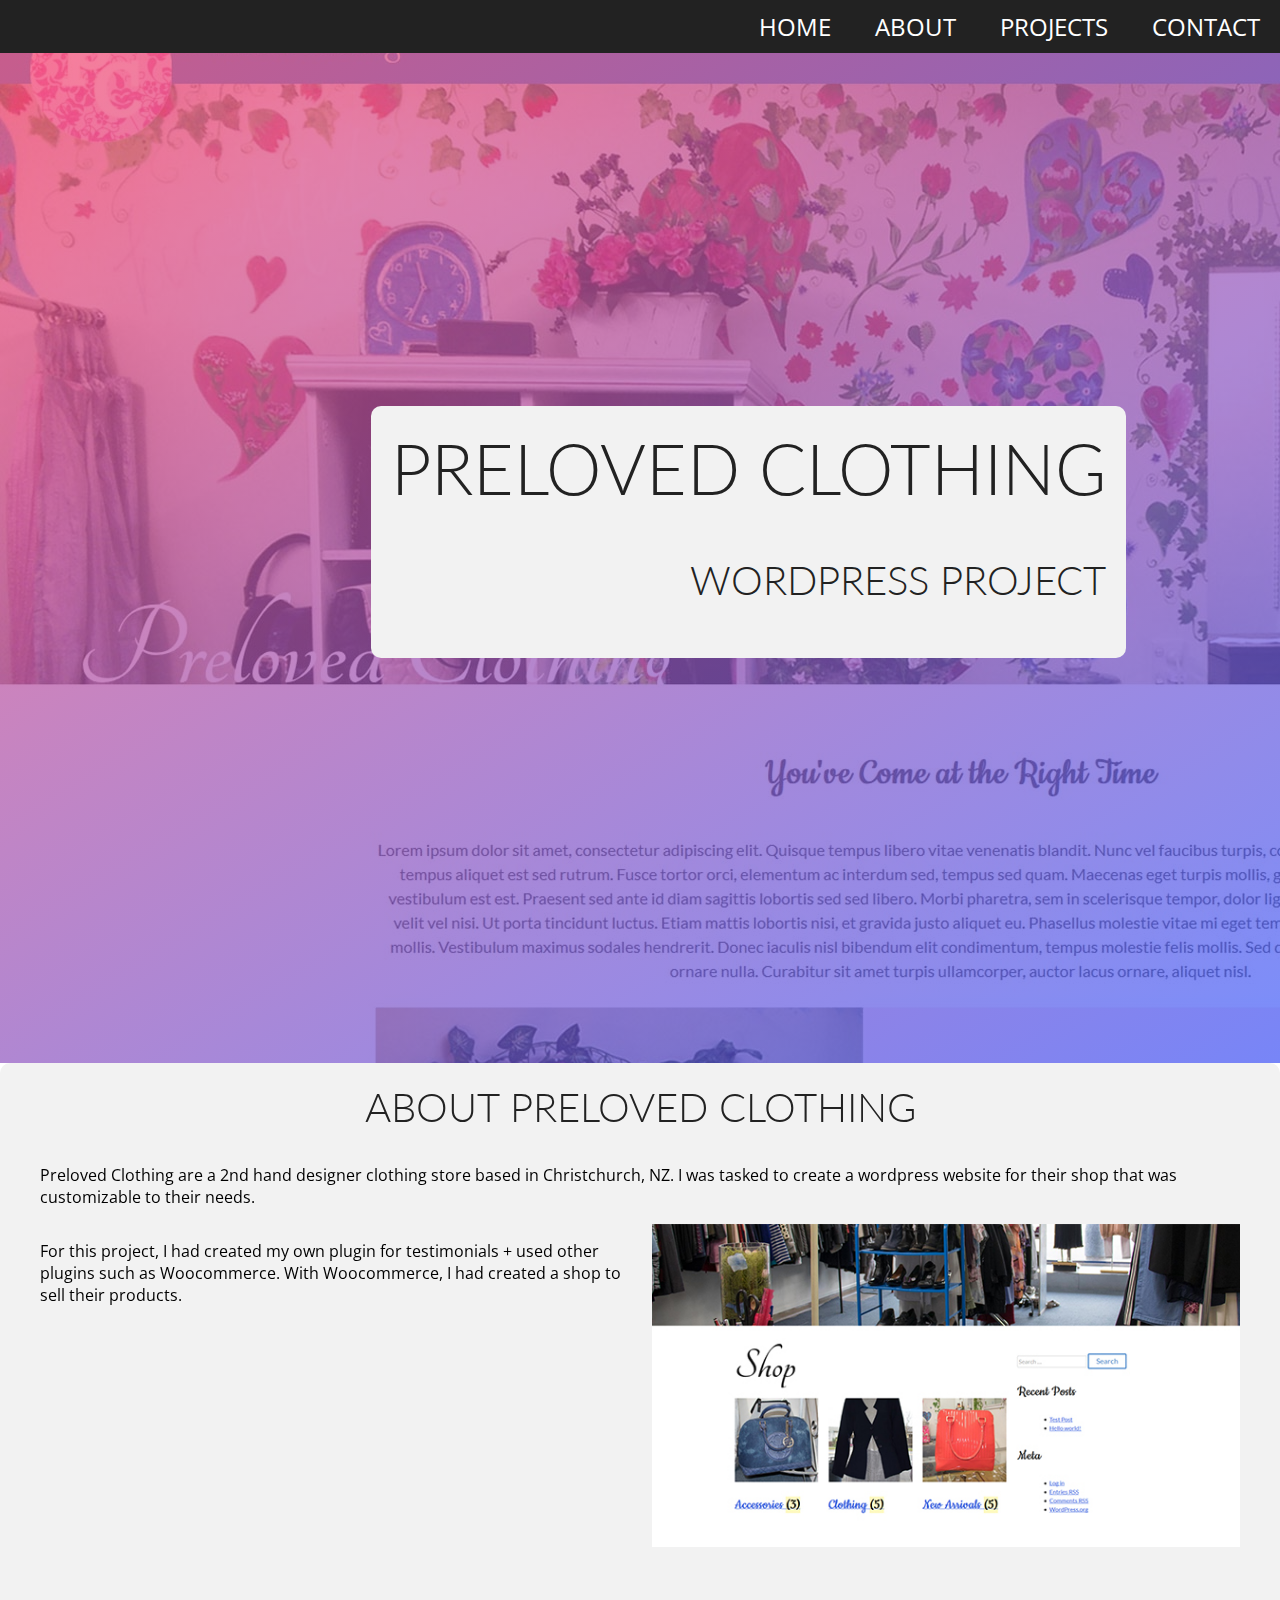
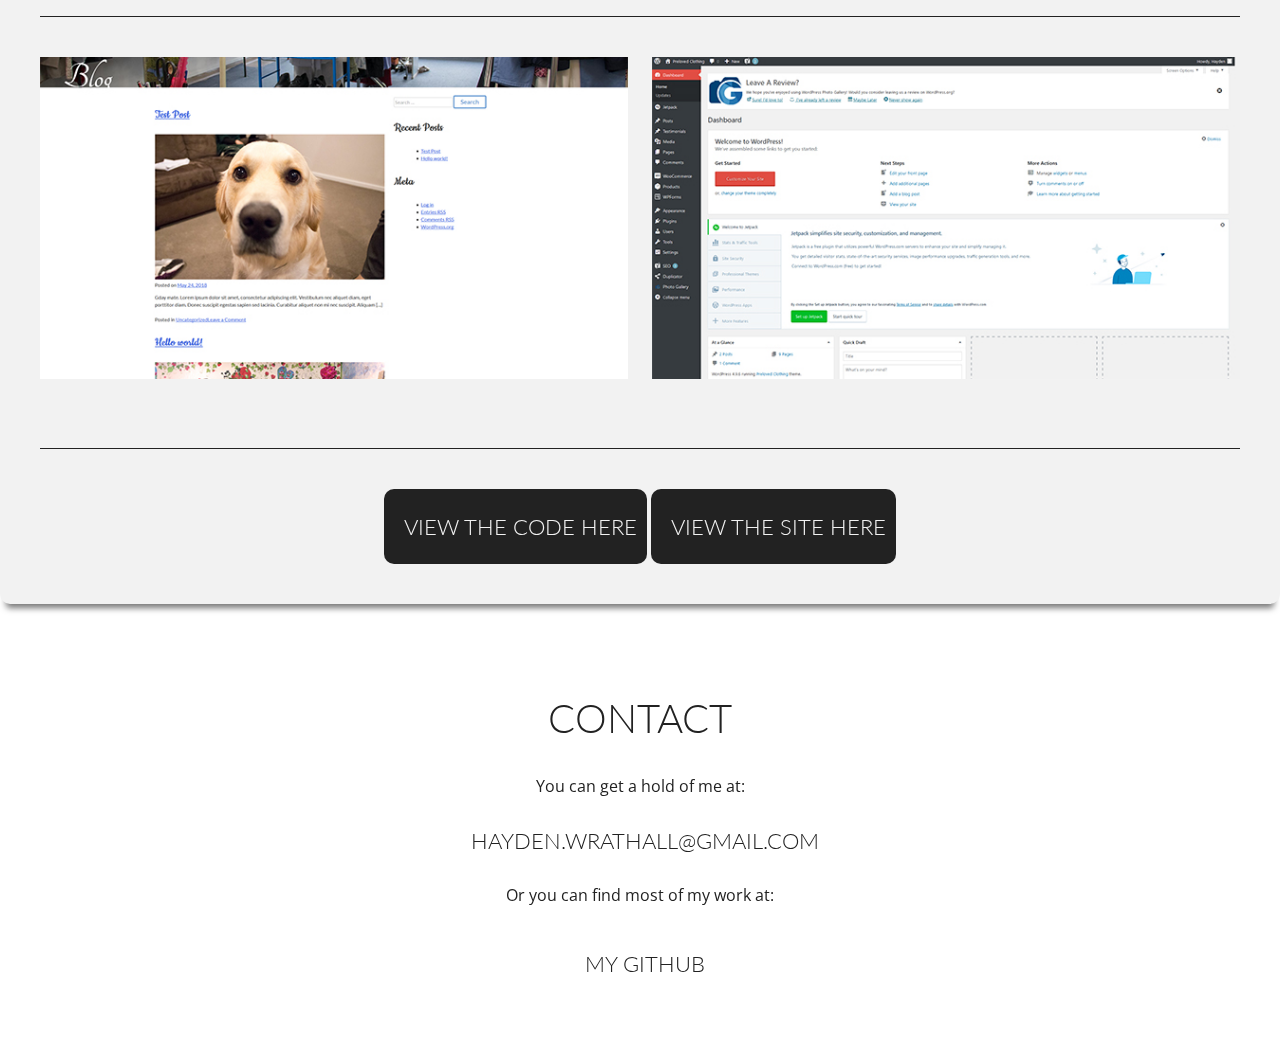
<file: preloved-clothing.html>
<!DOCTYPE html>
<!--[if lt IE 7]>      <html class="no-js lt-ie9 lt-ie8 lt-ie7"> <![endif]-->
<!--[if IE 7]>         <html class="no-js lt-ie9 lt-ie8"> <![endif]-->
<!--[if IE 8]>         <html class="no-js lt-ie9"> <![endif]-->
<!--[if gt IE 8]><!--> <html class="no-js"> <!--<![endif]-->
    <head>
        <meta charset="utf-8">
        <meta http-equiv="X-UA-Compatible" content="IE=edge">
        <title></title>
        <meta name="description" content="">
        <meta name="viewport" content="width=device-width, initial-scale=1">
        <link href="https://fonts.googleapis.com/css?family=Lato:300,400,700|Open+Sans:400,700" rel="stylesheet"> 
        <link rel="stylesheet" href="https://use.fontawesome.com/releases/v5.0.13/css/all.css" integrity="sha384-DNOHZ68U8hZfKXOrtjWvjxusGo9WQnrNx2sqG0tfsghAvtVlRW3tvkXWZh58N9jp"
            crossorigin="anonymous">
        <link rel="stylesheet" href="setup.css">
        <link rel="stylesheet" href="style.css">
    </head>
    <body>
        <!--[if lt IE 7]>
            <p class="browsehappy">You are using an <strong>outdated</strong> browser. Please <a href="#">upgrade your browser</a> to improve your experience.</p>
        <![endif]-->
        <div id="page">
            <header>
                <nav>
                    <ul>
                        <li><a href="index.html" id="HomeScroll">Home</a></li>
                        <li><a href="index.html#about-page-catcher" id="AboutScroll">About</a></li>
                        <li><a href="index.html#project-page-catcher" id="ProjectsScroll">Projects</a></li>
                        <li><a href="index.html#contact" id="ContactScroll">Contact</a></li>
                    </ul>
                </nav>
            </header>
            <div id="intro" class="preloved-intro">
                <div id="intro-mask" class="preloved-mask"></div>
                <div id="intro-box" class="project-title-box">
                    <h1>Preloved Clothing</h1>
                    <h2>Wordpress Project</h2>
                </div><!-- / intro box -->
            </div><!-- / remix intro -->

            
            <div class="page-content">
                <div class="project-story">
                    <div class="holder">
                        <h2>About Preloved Clothing</h2>
                        <p>Preloved Clothing are a 2nd hand designer clothing store based in Christchurch, NZ. I was tasked to create a wordpress website for their shop that was customizable to their needs.</p>
                        <div class="row">
                            <div class="column column-6">
                                <p>For this project, I had created my own plugin for testimonials + used other plugins such as Woocommerce. With Woocommerce, I had created a shop to sell their products.</p>
                            </div><!-- / column -->
                            <div class="column column-6">
                                <img src="img/preloved/preloved2.jpg" alt="Preloved Clothing Shop Page">
                            </div><!-- / column -->
                        </div><!-- / row -->
                        <div class="row">
                            <div class="column column-6">
                                <img src="img/preloved/preloved3.jpg" alt="Preloved Clothing Blog Page">
                            </div><!-- / column -->
                            <div class="column column-6">
                                <img src="img/preloved/preloved4.jpg" alt="Preloved Clothing Dashboard Page">
                            </div><!-- / column -->
                        </div><!-- / row -->
                        <div class="button-container">
                            <a href="https://github.com/Verstarker/preloved-clothing/tree/master" target="_blank">
                                <div class="project-github-link">
                                    <i class="fab fa-github"></i><h3>View the code here</h3>
                                </div><!-- / github link -->
                            </a>
                            <a href="http://hayden.wrathall.yoobee.net.nz/preloved-clothing/" target="_blank">
                                <div class="project-live-link">
                                    <i class="fas fa-desktop"></i><h3>View the site here</h3>
                                </div><!-- / project live link -->
                            </a>
                        </div><!-- / button container -->
                    </div><!-- / holder -->
                </div><!-- / project story -->


                <footer id="contact">
                    <div class="holder">
                        <h2>Contact</h2>
                        <div class="footer-text">
                            You can get a hold of me at:
                        </div><!-- / footer text -->
                        <h3 class="email-link">
                            <a href="mailto:hayden.wrathall@gmail.com">Hayden.Wrathall@gmail.com</a>
                        </h3>
                        <div class="footer-text">
                            Or you can find most of my work at:
                        </div><!-- / footer text -->
                        <a href="https://github.com/Verstarker" target="_blank">
                            <div class="github-link">
                                <i class="fab fa-github"></i><h3>My Github</h3>
                            </div><!-- / github link -->
                        </a>
                    </div><!-- / holder -->
                </footer><!-- / contact -->
            </div><!-- / page content -->
        </div><!-- / page -->
<script src="https://code.jquery.com/jquery-3.3.1.min.js" integrity="sha256-FgpCb/KJQlLNfOu91ta32o/NMZxltwRo8QtmkMRdAu8="
    crossorigin="anonymous"></script>
    <script src="main.js"></script>
    </body>
</html>
</file>
<file: setup.css>
html { background-color: #fff; }
body { background-color: #222; margin: 0; font-family: 'Open Sans', sans-serif; text-rendering: optimizeLegibility;
  -webkit-font-smoothing: antialiased;
  -moz-osx-font-smoothing: grayscale;}

h1, h2, h3, h4, h5, h6 { font-family: 'Lato', sans-serif; color: #f2f2f2; margin-top: 0; text-transform: uppercase; font-weight: 300; }
h1 { font-size: 70px; text-align: right; }
h2 { font-size: 40px; }
h3 { font-size: 22px; }
h4 { font-size: 18px; }
h5 { font-size: 18px; }
h6 { font-size: 16px; }

a { text-decoration: none; cursor: pointer; color: #fff; }

a,
.github-link h3,
.project-github-link,
.github-link,
.email-link,
.project-live-link {
  transition: all, .3s, linear
}

button { border: none; cursor: pointer; }
button:hover { transform: translateY(-1px); box-shadow: 0 7px 14px rgba(50,50,93,.1), 0 3px 6px rgba(0,0,0,.08); }
button:focus { outline: 0; }

ul, li { margin: 0; padding: 0; list-style-type: none; }

.holder {
    position: relative;
    max-width: 1240px;
    margin: 0 auto;
    padding: 40px;
}

.row { font-size:0; position:relative; }
.column {
  display:inline-block; vertical-align: top; font-size: 16px; min-height:1px;
}
.column img { max-width:100%; height:auto !important; }
    /* columns */

    .column-1   { width: 8.333333333333%; }
    .column-2   { width: 16.66666666667%; }
    .column-3   { width: 25%; }
    .column-4   { width: 33.33333333333%; }
    .column-5   { width: 41.66666666667%; }
    .column-6   { width: 50%; }
    .column-7   { width: 58.33333333333%; }
    .column-8   { width: 66.66666666667%; }
    .column-9   { width: 75% }
    .column-10  { width: 83.33333333333%; }
    .column-11  { width: 91.66666666667%; }
    .column-12  { width: 100%; }

    .column-10-2  { width:10%; }
    .column-15  { width:15%; }
    .column-20  { width:20%; }
    .column-25  { width:25%; }
    .column-30  { width:30%; }
    .column-35  { width:35%; }
    .column-40  { width:40%; }
    .column-45  { width:45%; }
    .column-50  { width:50%; }
    .column-55  { width:55%; }
    .column-60  { width:60%; }
    .column-65  { width:65%; }
    .column-70  { width:70%; }
    .column-75  { width:75%; }
    .column-80  { width:80%; }
    .column-85  { width:85%; }
    .column-90  { width:90%; }
    .column-95  { width:95%; }
    /* end columns */

    /* offsets */
    .row .offset-1   { margin-left: 8.5%; }
    .row .offset-2   { margin-left: 17%; }
    .row .offset-3   { margin-left: 25.5%; }
    .row .offset-4   { margin-left: 34%; }
    .row .offset-5   { margin-left: 42.5%; }
    .row .offset-6   { margin-left: 51%; }
    .row .offset-7   { margin-left: 59.5%; }
    .row .offset-8   { margin-left: 68%; }
    .row .offset-9   { margin-left: 76.5%; }
    .row .offset-10  { margin-left: 85%; }
    .row .offset-11  { margin-left: 93.5%; }
    /* end offsets */

@media only screen and (max-width: 680px) {
    .column {
        width: 100%;
    }
}

@media only screen and (max-width: 500px) {
    h1 {
        font-size: 48px;
    }

    h2 {
        font-size: 30px;
    }

    h3 {
        font-size: 16px;
    }

    .holder {
        padding: 20px;
    }
}
</file>
<file: style.css>
/*
 *
 * Navigation Bar
 *
 */

header {
    background: none;
    text-align: right;
    position: fixed;
    top: 0;
    width: 100%;
    z-index: 10;
    background: #222;
}

header li {
    padding: 10px;
    display: inline-block;
    text-transform: uppercase;
    font-size: 24px;
}

header li:hover {
    background: #f2f2f2;
}

header li:hover a {
    color: #222;
}

header li a {
    line-height: 0;
    padding: 10px;
}

/*
 *
 * Intro section
 *
 */

#intro {
    position: fixed;
    width: 100%;
    top: 0;
    left: 0;
    min-height: 1063px;
    z-index: -1;
}

#intro-mask, .project-mask {
    position: absolute;
    top: 0;
    left: 0;
    height: 100%;
    width: 100%;
}

.home-mask {
    background: rgb(71,65,170);
    background: -webkit-linear-gradient(59deg, rgba(71,65,170,0.5018207966780462) 0%, rgba(64,97,173,0.5074230375744048) 50%, rgba(0,212,255,0.499019676229867) 100%);
    background: -moz-linear-gradient(59deg, rgba(71,65,170,0.5018207966780462) 0%, rgba(64,97,173,0.5074230375744048) 50%, rgba(0,212,255,0.499019676229867) 100%);
    background: -o-linear-gradient(59deg, rgba(71,65,170,0.5018207966780462) 0%, rgba(64,97,173,0.5074230375744048) 50%, rgba(0,212,255,0.499019676229867) 100%);
    background: linear-gradient(149deg, rgba(71,65,170,0.5018207966780462) 0%, rgba(64,97,173,0.5074230375744048) 50%, rgba(0,212,255,0.499019676229867) 100%); 
}

.remix-mask {
    background: rgb(53,73,94);
    background: -webkit-linear-gradient(59deg, rgba(53,73,94,0.7) 0%, rgba(65,184,131,0.7) 100%);
    background: -moz-linear-gradient(59deg, rgba(53,73,94,0.7) 0%, rgba(65,184,131,0.7) 100%);
    background: -o-linear-gradient(59deg, rgba(53,73,94,0.7) 0%, rgba(65,184,131,0.7) 100%);
    background: linear-gradient(149deg, rgba(53,73,94,0.7) 0%, rgba(65,184,131,0.7) 100%);
}

.travel-mask {
    background: rgb(252,255,158);
    background: -webkit-linear-gradient(59deg, rgba(252,255,158,0.7) 0%, rgba(198,119,0,0.7) 100%);
    background: -moz-linear-gradient(59deg, rgba(252,255,158,0.7) 0%, rgba(198,119,0,0.7) 100%);
    background: -o-linear-gradient(59deg, rgba(252,255,158,0.7) 0%, rgba(198,119,0,0.7) 100%);
    background: linear-gradient(149deg, rgba(252,255,158,0.7) 0%, rgba(198,119,0,0.7) 100%);
}

.preloved-mask {
    background: rgb(252, 70, 107);
    background: -webkit-linear-gradient(59deg, rgba(252,70,107,0.7) 0%, rgba(63,94,251,0.7) 100%);
    background: -moz-linear-gradient(59deg, rgba(252,70,107,0.7) 0%, rgba(63,94,251,0.7) 100%);
    background: -o-linear-gradient(59deg, rgba(252,70,107,0.7) 0%, rgba(63,94,251,0.7) 100%);
    background: linear-gradient(149deg, rgba(252,70,107,0.7) 0%, rgba(63,94,251,0.7) 100%);
}

.safehouse-mask {
    background: rgb(228,34,34);
    background: -webkit-linear-gradient(59deg, rgba(228,34,34,0.7) 0%, rgba(0,167,198,0.7) 100%);
    background: -moz-linear-gradient(59deg, rgba(228,34,34,0.7) 0%, rgba(0,167,198,0.7) 100%);
    background: -o-linear-gradient(59deg, rgba(228,34,34,0.7) 0%, rgba(0,167,198,0.7) 100%);
    background: linear-gradient(149deg, rgba(228,34,34,0.7) 0%, rgba(0,167,198,0.7) 100%);
}

#intro-box {
    max-width: 1240px;
    margin: 0 auto;
    text-align: right;
    position: absolute;
    top: 50%;
    right: 12%;
    transform: translateY(-50%);
    display: flex;
    justify-content: end;
    flex-direction: column;
}

#intro-box h1 {
    display: inline-block;
}

.project-title-box {
    background: #f2f2f2;
    border-radius: 10px;
    padding: 20px;
}

.project-title-box h1, .project-title-box h2 {
    color: #222;
}

.page-content {
    margin-top: 1113px;
    background: #fff;
}

.home-intro {
    background: url(img/me.jpg) left center;
}

.remix-intro {
    background: url(img/remix/remix.png);
}

.preloved-intro {
    background: url(img/preloved/preloved.jpg);
}

.travel-intro {
    background: url(img/travelmate/travelmate.png);
}

.safehouse-intro {
    background: url(img/safehouse/safehouse.jpg);
}

/*
 *
 * About section
 *
 */

#about {
    background: #fff;
}

#about h2, .project-story h2 {
    text-align: center;
    color: #222;
}

#about .holder, .project-story .holder {
    top: -50px;
    padding-top: 20px;
    position: relative;
    border-radius: 10px;
    background: #f2f2f2;
    -webkit-box-shadow: 0 10px 6px -6px #777;
       -moz-box-shadow: 0 10px 6px -6px #777;
            box-shadow: 0 10px 6px -6px #777;
}

#about-page-catcher {
    position: absolute;
    height: 90px;
    top: -90px;
}

#about .about-text {
    padding: 0 20px;
}

#about .skill-list {
    font-family: 'Lato', sans-serif;
    font-size: 22px;
    font-weight: 300;
}

#about .skill-list li:before {
    content: '-';
    margin-right: 10px;
}

/*
 *
 * Projects section
 *
 */

#projects {
    position: relative;
    background-color: #690ccc;
    background-image: url("data:image/svg+xml,%3Csvg xmlns='http://www.w3.org/2000/svg' width='100%25' height='100%25' viewBox='0 0 100 60'%3E%3Cg %3E%3Crect fill='%23690ccc' width='11' height='11'/%3E%3Crect fill='%236e13cb' x='10' width='11' height='11'/%3E%3Crect fill='%237218c9' y='10' width='11' height='11'/%3E%3Crect fill='%23771dc8' x='20' width='11' height='11'/%3E%3Crect fill='%237b22c6' x='10' y='10' width='11' height='11'/%3E%3Crect fill='%237f26c5' y='20' width='11' height='11'/%3E%3Crect fill='%23832ac3' x='30' width='11' height='11'/%3E%3Crect fill='%23862ec2' x='20' y='10' width='11' height='11'/%3E%3Crect fill='%238a31c0' x='10' y='20' width='11' height='11'/%3E%3Crect fill='%238d35bf' y='30' width='11' height='11'/%3E%3Crect fill='%239139bd' x='40' width='11' height='11'/%3E%3Crect fill='%23943cbc' x='30' y='10' width='11' height='11'/%3E%3Crect fill='%23973fba' x='20' y='20' width='11' height='11'/%3E%3Crect fill='%239a43b9' x='10' y='30' width='11' height='11'/%3E%3Crect fill='%239d46b7' y='40' width='11' height='11'/%3E%3Crect fill='%23a049b6' x='50' width='11' height='11'/%3E%3Crect fill='%23a34db4' x='40' y='10' width='11' height='11'/%3E%3Crect fill='%23a650b3' x='30' y='20' width='11' height='11'/%3E%3Crect fill='%23a953b1' x='20' y='30' width='11' height='11'/%3E%3Crect fill='%23ac56b0' x='10' y='40' width='11' height='11'/%3E%3Crect fill='%23af59ae' y='50' width='11' height='11'/%3E%3Crect fill='%23b15cad' x='60' width='11' height='11'/%3E%3Crect fill='%23b460ab' x='50' y='10' width='11' height='11'/%3E%3Crect fill='%23b663a9' x='40' y='20' width='11' height='11'/%3E%3Crect fill='%23b966a8' x='30' y='30' width='11' height='11'/%3E%3Crect fill='%23bb69a6' x='20' y='40' width='11' height='11'/%3E%3Crect fill='%23be6ca4' x='10' y='50' width='11' height='11'/%3E%3Crect fill='%23c06fa3' x='70' width='11' height='11'/%3E%3Crect fill='%23c372a1' x='60' y='10' width='11' height='11'/%3E%3Crect fill='%23c5759f' x='50' y='20' width='11' height='11'/%3E%3Crect fill='%23c7789e' x='40' y='30' width='11' height='11'/%3E%3Crect fill='%23c97b9c' x='30' y='40' width='11' height='11'/%3E%3Crect fill='%23cc7e9a' x='20' y='50' width='11' height='11'/%3E%3Crect fill='%23ce8199' x='80' width='11' height='11'/%3E%3Crect fill='%23d08497' x='70' y='10' width='11' height='11'/%3E%3Crect fill='%23d28795' x='60' y='20' width='11' height='11'/%3E%3Crect fill='%23d48a93' x='50' y='30' width='11' height='11'/%3E%3Crect fill='%23d68d91' x='40' y='40' width='11' height='11'/%3E%3Crect fill='%23d89190' x='30' y='50' width='11' height='11'/%3E%3Crect fill='%23db948e' x='90' width='11' height='11'/%3E%3Crect fill='%23dd978c' x='80' y='10' width='11' height='11'/%3E%3Crect fill='%23df9a8a' x='70' y='20' width='11' height='11'/%3E%3Crect fill='%23e19d88' x='60' y='30' width='11' height='11'/%3E%3Crect fill='%23e2a086' x='50' y='40' width='11' height='11'/%3E%3Crect fill='%23e4a384' x='40' y='50' width='11' height='11'/%3E%3Crect fill='%23e6a682' x='90' y='10' width='11' height='11'/%3E%3Crect fill='%23e8a980' x='80' y='20' width='11' height='11'/%3E%3Crect fill='%23eaac7e' x='70' y='30' width='11' height='11'/%3E%3Crect fill='%23ecaf7c' x='60' y='40' width='11' height='11'/%3E%3Crect fill='%23eeb279' x='50' y='50' width='11' height='11'/%3E%3Crect fill='%23f0b577' x='90' y='20' width='11' height='11'/%3E%3Crect fill='%23f1b875' x='80' y='30' width='11' height='11'/%3E%3Crect fill='%23f3bb72' x='70' y='40' width='11' height='11'/%3E%3Crect fill='%23f5be70' x='60' y='50' width='11' height='11'/%3E%3Crect fill='%23f7c26e' x='90' y='30' width='11' height='11'/%3E%3Crect fill='%23f8c56b' x='80' y='40' width='11' height='11'/%3E%3Crect fill='%23fac868' x='70' y='50' width='11' height='11'/%3E%3Crect fill='%23fccb66' x='90' y='40' width='11' height='11'/%3E%3Crect fill='%23fdce63' x='80' y='50' width='11' height='11'/%3E%3Crect fill='%23ffd160' x='90' y='50' width='11' height='11'/%3E%3C/g%3E%3C/svg%3E");
    background-attachment: fixed;
    background-size: cover;
    background-position: center;
}

#project-page-catcher {
    position: absolute;
    top: -53px;
    height: 53px;
}

#projects h2 {
    text-align: center;
}

#projects .column-6, .project-story .column-6 {
    width: 49%;
    margin-bottom: 2%;
}

#projects .column:nth-child(odd), .project-story .column:nth-child(odd) {
    padding-right: 2%;
}

.project {
    position: relative;
    padding: 30px;
    background: #f2f2f2;
    border-radius: 10px;
    -webkit-box-shadow: 0 10px 6px -6px #777;
       -moz-box-shadow: 0 10px 6px -6px #777;
            box-shadow: 0 10px 6px -6px #777;
}

.project:hover {
    cursor: pointer;
    /*transform: translateY(-1px);*/
}

.project-mask {
    background:rgba(0, 0, 0, 0.5);
    visibility: hidden;
    display: flex;
    justify-content: center;
    align-items: center;
    flex-direction: column;
    border-radius: 10px;
}

.project-mask h2 {
    background-color: #f2f2f2;
    color: #222;
    border-radius: 10px;
    padding: 10px 20px;
}

.project-mask h2 {
    font-size: 40px;
}

.project:hover .project-mask {
    visibility: visible;
}

.project-story .row {
    margin-bottom: 40px;
    padding-bottom: 40px;
    border-bottom: 1px solid #222;
}

.project-story .row:last-child {
    border-bottom: none;
}

.project-github-link, .project-live-link {
    background: #222;
}

.project-github-link:hover, .project-live-link:hover {
    background: #fff;
}

.project-github-link:hover h3, .project-live-link:hover h3, .project-github-link:hover i, .project-live-link:hover i {
    color: #222;
}

.button-container {
    text-align: center;
}


/*
 *
 * Contacts section
 *
 */

footer, footer h2, footer h3, footer a, footer i {
    color: #222;
}

footer h3, .project-github-link h3, .project-live-link h3 {
    display: inline-block;
    vertical-align: sub;
    margin: 0 0 0 10px;
}

footer {
    text-align: center;
}

footer i, .project-github-link i, .project-live-link i {
    font-size: 40px;
    vertical-align: middle;
}

.footer-text {
    display: block;
    margin-bottom: 20px;
}

.email-link {
    margin-bottom: 20px;
}

.email-link, .github-link {
    padding: 10px;
    border-radius: 10px;
}

.email-link:hover {
    background: #222;
}

.email-link:hover a {
    color: #f2f2f2;
}

.github-link, .project-github-link, .project-live-link {
    display: inline-block;
}

.github-link h3, .project-github-link, .project-live-link {
    padding: 10px;
    border-radius: 10px;
}

.github-link:hover {
    background: #222;
}

.github-link:hover h3, .github-link:hover i {
    color: #f2f2f2;
}


/*
 *
 * Media Queries
 *
 *
 */


@media only screen and (max-width: 680px) {
    #projects .column-6, .project-story .column-6 {
        width: 100%;
        margin-bottom: 5%;
    }

    #about .work-text {
        padding-bottom: 40px;
        border-bottom: 1px solid #222;
        margin-bottom: 40px;
    }
}

@media only screen and (max-width: 570px) {
    header li {
        font-size: 16px;
        padding: 15px 10px;
    }

    .project-mask h2 {
        font-size: 28px;
    }
}

@media only screen and (max-width: 440px) {
    header li {
        padding: 10px 0;
    }
}
</file>
